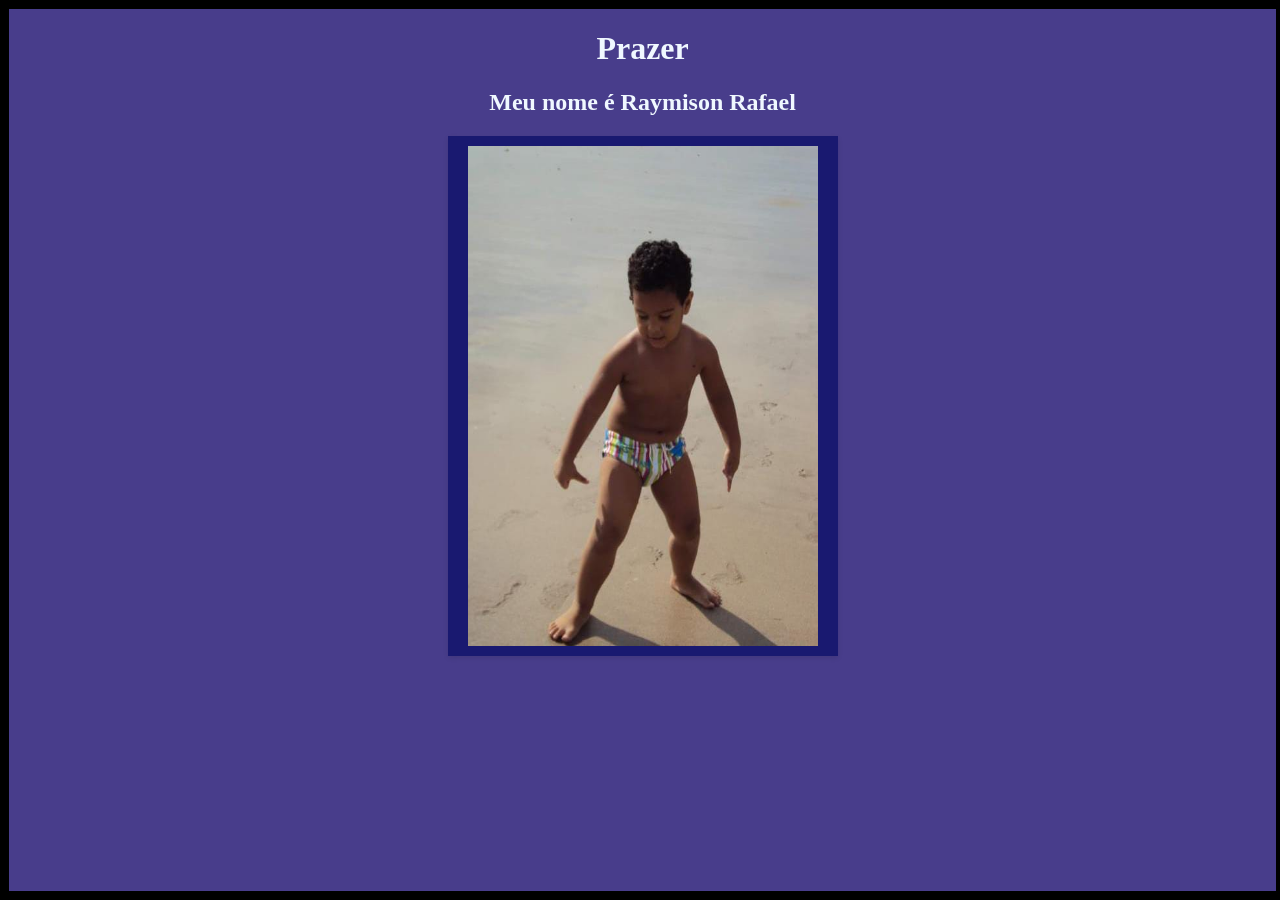
<file: index.html>
<!DOCTYPE html>
<html lang="pt-br">
<head>
    <meta charset="UTF-8">
    <meta name="viewport" content="width=device-width, initial-scale=1.0">
    <title>Document</title>
    <link rel="stylesheet" href="css/estilo.css">
</head>
<body>
     <center>
        <div id="inicio">
         <h1>Prazer</h1>
         <h2>Meu nome é Raymison Rafael</h2>
         <a href="catalogo.html"><img src="img/WhatsApp Image 2025-02-10 at 09.11.23.jpeg"
         height="500cm" width="350cm"></a>
        </div>
     </center>
</body>
</html>
</file>
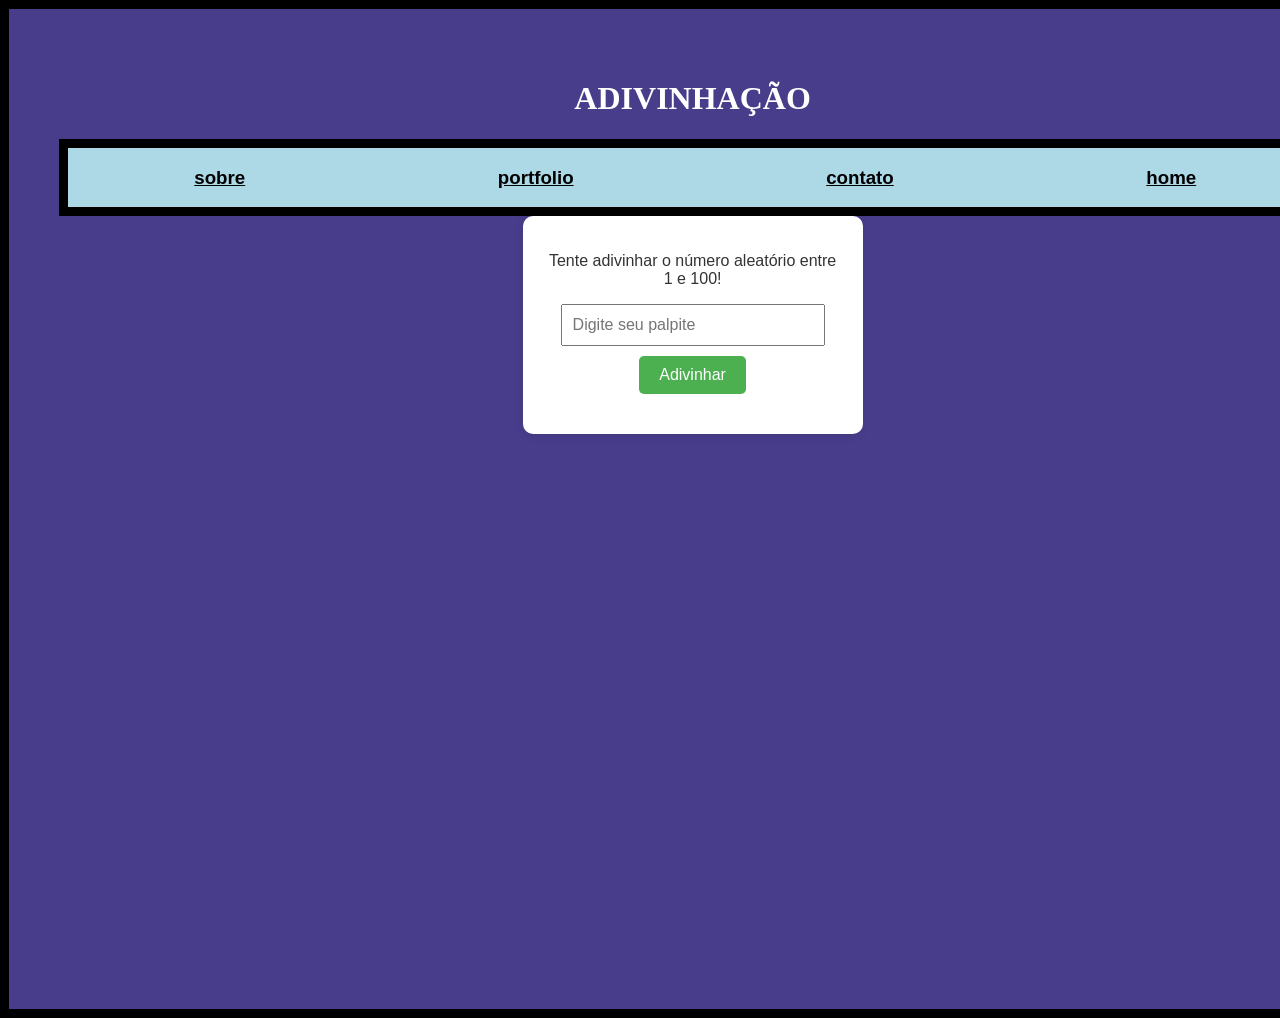
<file: adivinhacao.html>
<!DOCTYPE html>
<html lang="pt-br">
<head>
    <meta charset="UTF-8">
    <meta name="viewport" content="width=device-width, initial-scale=1.0">
    <link rel="stylesheet" href="css/estilo.css">
    <title>catalogo</title>
    
</head>
<body>
    <style>
    body {
        font-family: Arial, sans-serif;
        background-color:darkslateblue;
        color: #333;
        text-align: center;
        padding: 50px;
        min-height: 100vh;
        max-width: 1775px;
        margin: 0 auto;
     
    }
    h1 {
        color:white;
    }
    .game-container {
        background-color: white;
        padding: 20px;
        border-radius: 10px;
        box-shadow: 0 2px 10px rgba(0, 0, 0, 0.1);
        width: 300px;
        margin: 0 auto;
    }
    .message {
        font-size: 20px;
        margin-top: 20px;
    }
    input[type="number"] {
        padding: 10px;
        font-size: 16px;
        width: 80%;
        margin-bottom: 10px;
    }
    button {
        padding: 10px 20px;
        background-color: #4CAF50;
        color: white;
        font-size: 16px;
        border: none;
        cursor: pointer;
        border-radius: 5px;
    }
    button:hover {
        background-color: #45a049;
    }
    #catalogo{
        border: 9px solid black;
        width: 99%;
        background-color: lightblue;
        color: black;
        display: flex;
        justify-content: space-around;  
    }  
</style>
    
    <center>
        <h1>ADIVINHAÇÃO</h1>
        <div id="catalogo">
            <a href="sobre.html">
               <div>
                <h3>sobre</h3>
               </div>
            </a>
            <a href="portfolio.html">
                <div>
                <h3>portfolio</h3>
                </div>
            </a>
            <a href="contato.html">
                <div>
                <h3>contato</h3>
                </div> 
            </a>
            <a href="catalogo.html">
                <div>
                <h3>home</h3>
                </div> 
            </a>
        </div>
            <div class="game-container">
                <p>Tente adivinhar o número aleatório entre 1 e 100!</p>
                <input type="number" id="userGuess" placeholder="Digite seu palpite" min="1" max="100">
                <br>
                <button onclick="adivinhar()">Adivinhar</button>
                <p class="message" id="message"></p>
            </div>
        
            <script>
              
                let numeroAleatorio = Math.floor(Math.random() * 100) + 1;
                let tentativas = 0;
        
                function adivinhar() {
                  
                    let palpite = parseInt(document.getElementById('userGuess').value);
                    let mensagem = document.getElementById('message');
                    tentativas++;
        
                   
                    if (isNaN(palpite) || palpite < 1 || palpite > 100) {
                        mensagem.innerHTML = "Por favor, insira um número entre 1 e 100.";
                        return;
                    }
        
                    if (palpite < numeroAleatorio) {
                        mensagem.innerHTML = "Maior! Tente novamente.";
                    } else if (palpite > numeroAleatorio) {
                        mensagem.innerHTML = "Menor! Tente novamente.";
                    } else {
                        mensagem.innerHTML = `Parabéns! Você acertou o número ${numeroAleatorio} em ${tentativas} tentativas!`;
                    }
        
                   
                    document.getElementById('userGuess').value = '';
                }
            </script>
        
        </body>
        </html>
</file>
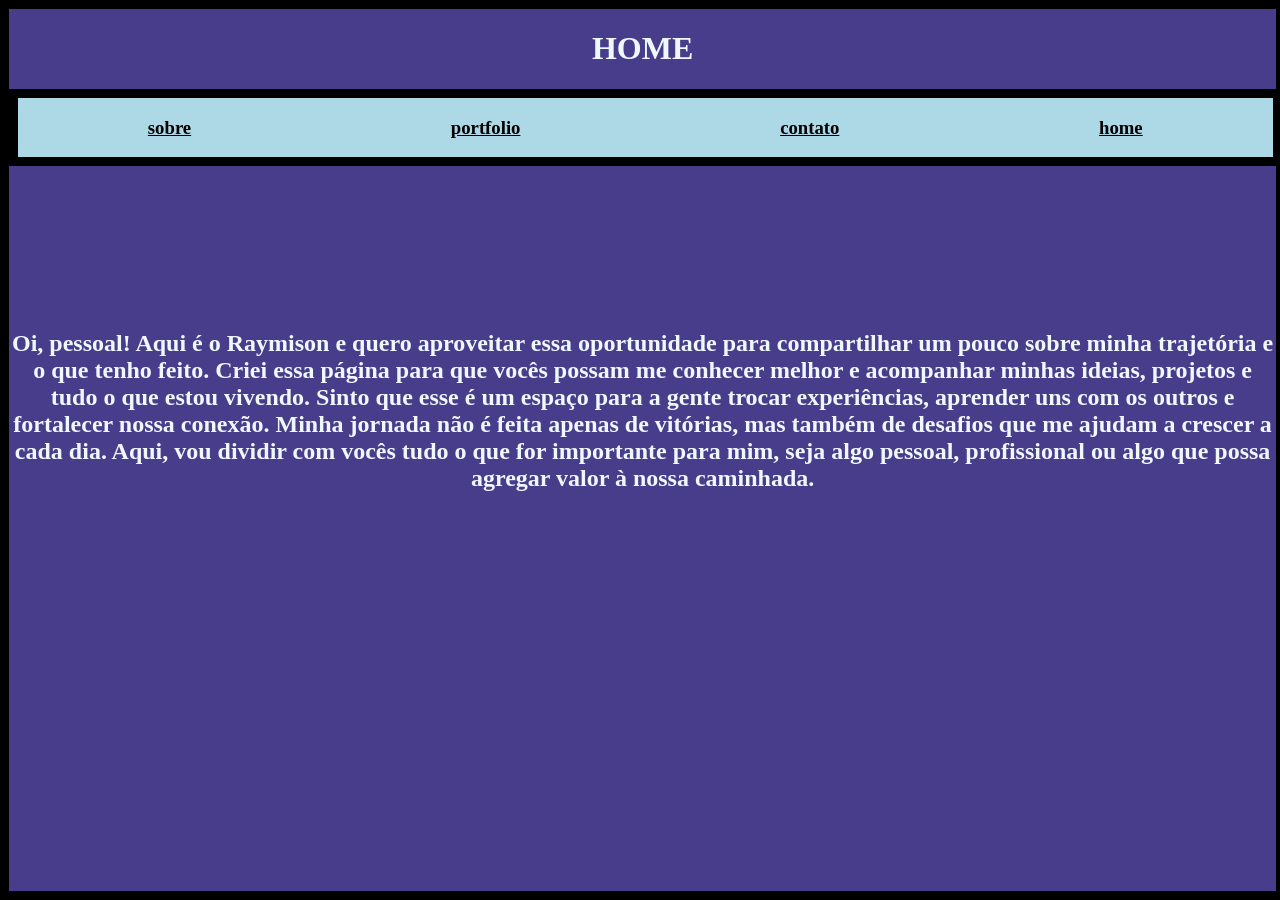
<file: catalogo.html>
<!DOCTYPE html>
<html lang="pt-br">
<head>
    <meta charset="UTF-8">
    <meta name="viewport" content="width=device-width, initial-scale=1.0">
    <link rel="stylesheet" href="css/estilo.css">
    <title>catalogo</title>
</head>
<body>
    <center>
        <h1>HOME</h1>
        <div id="catalogo">
            <a href="sobre.html">
               <div>
                <h3>sobre</h3>
               </div>
            </a>
            <a href="portfolio.html">
                <div>
                <h3>portfolio</h3>
                </div>
            </a>
            <a href="contato.html">
                <div>
                <h3>contato</h3>
                </div> 
            </a>
            <a href="catalogo.html">
                <div>
                <h3>home</h3>
                </div> 
            </a>
        </div>
        <br><br><br><br><br><br><br><br>
        <h2>Oi, pessoal! Aqui é o Raymison e quero aproveitar essa oportunidade para compartilhar um pouco sobre minha trajetória e o que tenho feito. Criei essa página para que vocês possam me conhecer melhor e acompanhar minhas ideias, projetos e tudo o que estou vivendo. Sinto que esse é um espaço para a gente trocar experiências, aprender uns com os outros e fortalecer nossa conexão.

            Minha jornada não é feita apenas de vitórias, mas também de desafios que me ajudam a crescer a cada dia. Aqui, vou dividir com vocês tudo o que for importante para mim, seja algo pessoal, profissional ou algo que possa agregar valor à nossa caminhada.</h2>
    </center>
</body>
</html>
</file>
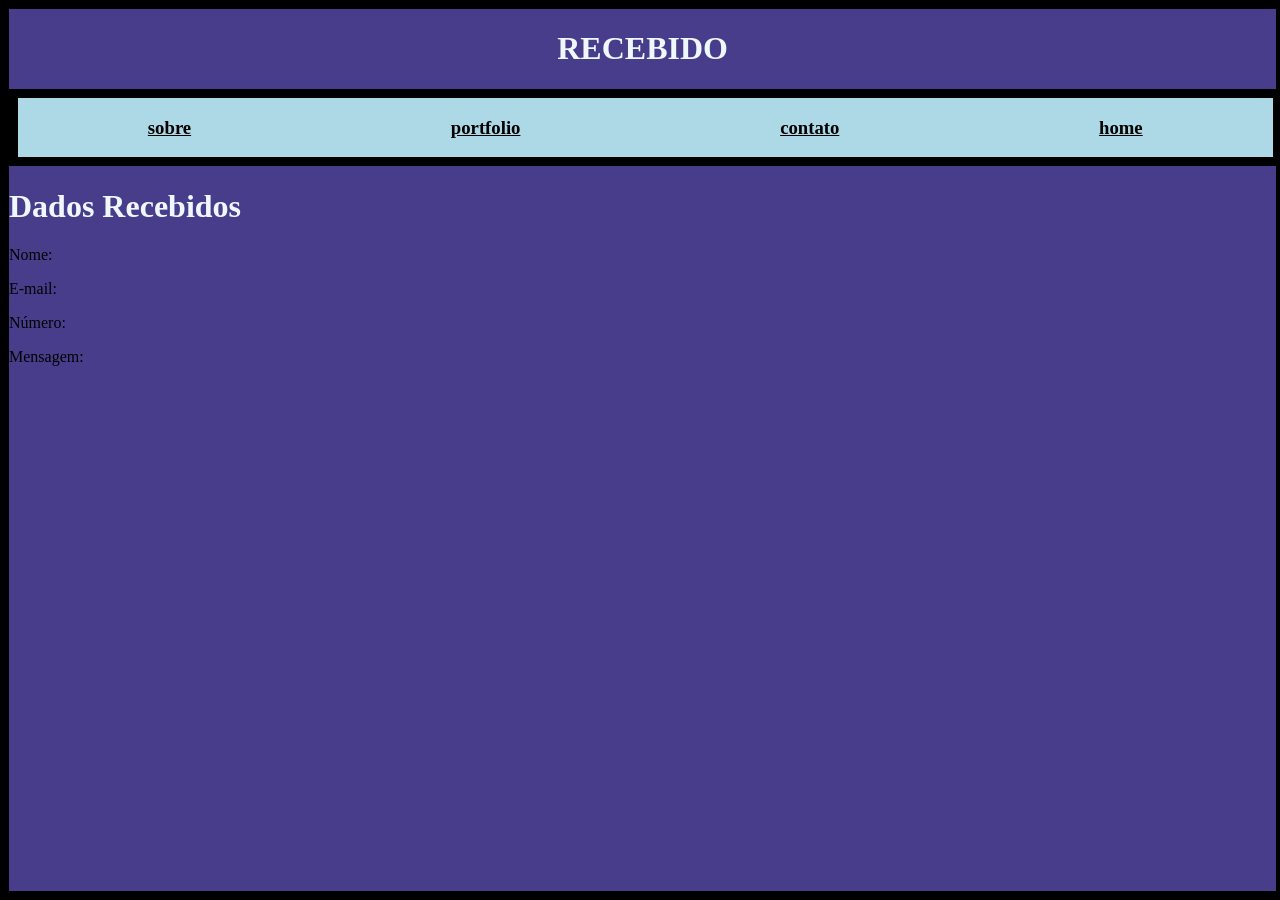
<file: dados.html>
<!DOCTYPE html>
<html lang="pt-br">
<head>
    <meta charset="UTF-8">
    <meta name="viewport" content="width=device-width, initial-scale=1.0">
    <link rel="stylesheet" href="css/estilo.css">
    <title>Document</title>
</head>
<body>
    <scrip src="dados.js"></script>
    <center>
        <h1>RECEBIDO</h1>
        <div id="catalogo">
            <a href="sobre.html">
               <div>
                <h3>sobre</h3>
               </div>
            </a>
            <a href="portfolio.html">
                <div>
                <h3>portfolio</h3>
                </div>
            </a>
            <a href="contato.html">
                <div>
                <h3>contato</h3>
                </div> 
            </a>
            <a href="catalogo.html">
                <div>
                <h3>home</h3>
                </div> 
            </a>
        </div>
    </center>
    <h1>Dados Recebidos</h1>
    <p>Nome: <span id="name"></span></p>
    <p>E-mail: <span id="email"></span></p>
    <p>Número: <span id="numero"></span></p>
    <p>Mensagem: <span id="mensagem"></span></p>
    
</body>
</html>
</file>
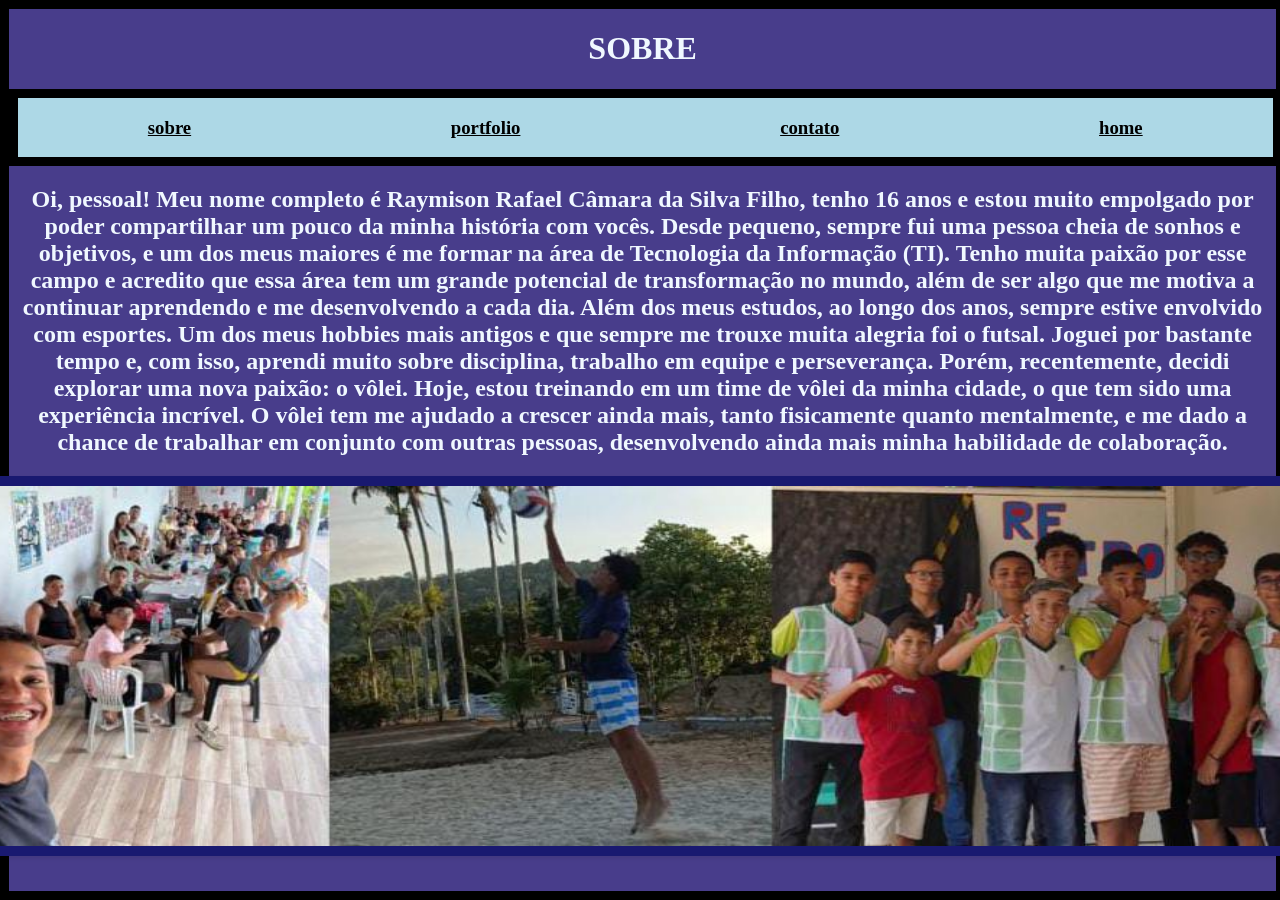
<file: sobre.html>
<!DOCTYPE html>
<html lang="pt-br">
<head>
    <meta charset="UTF-8">
    <meta name="viewport" content="width=device-width, initial-scale=1.0">
    <link rel="stylesheet" href="css/estilo.css">
    <title>Document</title>
</head>
<body class="body2">
    <center>
        <h1>SOBRE</h1>
        <div id="catalogo">
            <a href="sobre.html">
               <div>
                <h3>sobre</h3>
               </div>
            </a>
            <a href="portfolio.html">
                <div>
                <h3>portfolio</h3>
                </div>
            </a>
            <a href="contato.html">
                <div>
                <h3>contato</h3>
                </div> 
            </a>
            <a href="catalogo.html">
                <div>
                <h3>home</h3>
                </div> 
            </a>
        </div>
        <h2>Oi, pessoal! Meu nome completo é Raymison Rafael Câmara da Silva Filho, tenho 16 anos e estou muito empolgado por poder compartilhar um pouco da minha história com vocês. Desde pequeno, sempre fui uma pessoa cheia de sonhos e objetivos, e um dos meus maiores é me formar na área de Tecnologia da Informação (TI). Tenho muita paixão por esse campo e acredito que essa área tem um grande potencial de transformação no mundo, além de ser algo que me motiva a continuar aprendendo e me desenvolvendo a cada dia.

            Além dos meus estudos, ao longo dos anos, sempre estive envolvido com esportes. Um dos meus hobbies mais antigos e que sempre me trouxe muita alegria foi o futsal. Joguei por bastante tempo e, com isso, aprendi muito sobre disciplina, trabalho em equipe e perseverança. Porém, recentemente, decidi explorar uma nova paixão: o vôlei. Hoje, estou treinando em um time de vôlei da minha cidade, o que tem sido uma experiência incrível. O vôlei tem me ajudado a crescer ainda mais, tanto fisicamente quanto mentalmente, e me dado a chance de trabalhar em conjunto com outras pessoas, desenvolvendo ainda mais minha habilidade de colaboração.</h2>
       <div id="content">
            <div id="familia">
         <img src="img/WhatsApp Image 2025-02-11 at 14.48.01.jpeg"
         width="1500px" height="360px">
       </div>
    </div>   
        </center>
</body>
</html>
</file>
<file: css/estilo.css>
h1{
    font-family: cursive;
    color: aliceblue;
}
h2{
    font-family: cursive;
    color: aliceblue;
}
html{
    height: 100%;
    width: 100%;
}
body{
    margin: 0;
    background-color: darkslateblue;
    width: 99%;
    height: 98%;
    border: 9px solid black;
}
img{
        background-color: midnightblue;
        color: white;
        border: none;
        padding: 10px 20px;
        font-size: 16px;
        cursor: pointer;
        box-shadow: 0 2px 5px rgba(0, 0, 0, 0.1);
        transition: box-shadow 0.3s, transform 0.2s;
      }
      
      img:hover {
        box-shadow: 0 4px 10px rgba(0, 0, 0, 0.2);
        transform: translateY(-5px);
      }
      
      
#catalogo{
    border: 9px solid black;
    width: 99%;
    background-color: lightblue;
    color: black;
    display: flex;
   justify-content: space-around;  
}
a{ 
   color: inherit; 
} 
#content{
    display: flex;
    align-items: center;
    justify-content: center;
    flex-direction: column;
}
#showCalculator {
    padding: 10px 20px;
    background-color: #4CAF50;
    color: white;
    border: none;
    cursor: pointer;
    font-size: 16px;
}

#display {
    width: 100%;
    height: 40px;
    margin-bottom: 10px;
    font-size: 20px;
    text-align: right;
}
</file>
